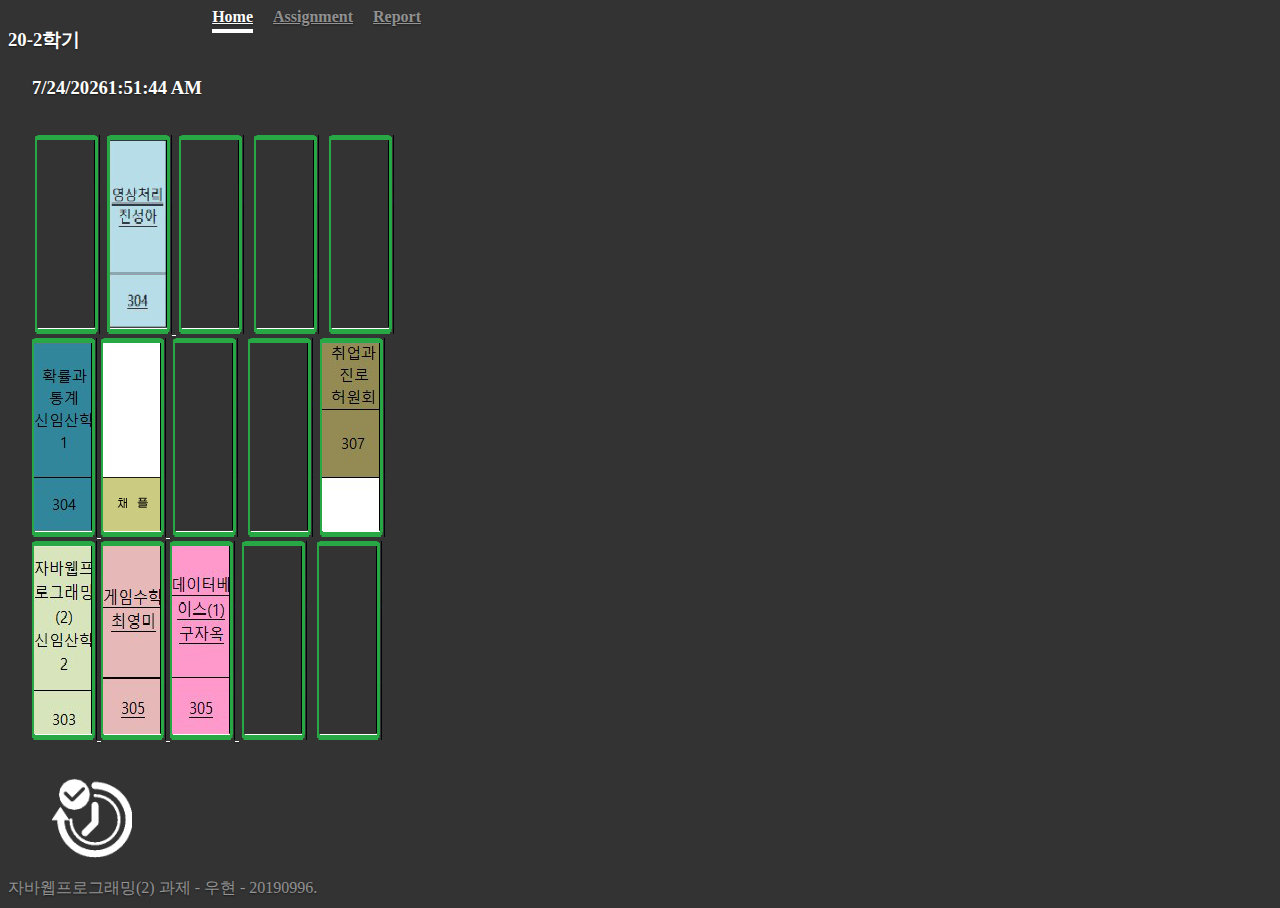
<file: index.html>
<!DOCTYPE html>
<html>
<head>
  <title>
  20_2학기
  </title>
  <link rel="stylesheet" href="https://cdn.jsdelivr.net/npm/bootstrap@4.5.3/dist/css/bootstrap.min.css" integrity="sha384-TX8t27EcRE3e/ihU7zmQxVncDAy5uIKz4rEkgIXeMed4M0jlfIDPvg6uqKI2xXr2" crossorigin="anonymous">
  <script src="https://code.jquery.com/jquery-3.5.1.slim.min.js" integrity="sha384-DfXdz2htPH0lsSSs5nCTpuj/zy4C+OGpamoFVy38MVBnE+IbbVYUew+OrCXaRkfj" crossorigin="anonymous"></script>
  <script src="https://cdn.jsdelivr.net/npm/bootstrap@4.5.3/dist/js/bootstrap.bundle.min.js" integrity="sha384-ho+j7jyWK8fNQe+A12Hb8AhRq26LrZ/JpcUGGOn+Y7RsweNrtN/tE3MoK7ZeZDyx" crossorigin="anonymous"></script>
  <style>
    .bd-placeholder-img {
    font-size: 1.125rem;
    text-anchor: middle;
    -webkit-user-select: none;
    -moz-user-select: none;
    -ms-user-select: none;
    user-select: none;
  }
  @media (min-width: 768px) {
    .bd-placeholder-img-lg {
    font-size: 3.5rem;
    }
  }
  </style>
  <link href="cover.css" rel="stylesheet">
  </head>
  <script>
    let today = new Date();   
    var week = new Array('월', '화', '수', '목', '금');
    hour = today.getHours();   
    
    if((hour+"").length < 2){
      hour="0"+hour;      
    }  
    
    function check_vision() {
      if ((week[today.getDay()] == 1) && (eval(hour) >= 9 && eval(hour) <= 12)){
        document.write("<img src='vision_dan.png'");
      }else if((week[today.getDay()] == 1) && (eval(hour) >= 8 && eval(hour) < 9)){
        document.write("<img src='vision_warn.png'");
      }else{
        document.write("<img src='vision_succ.png'");
      }
    } 
    function check_PnC() {
      if ((week[today.getDay()] == 0) && (eval(hour) >= 12 && eval(hour) <= 15)){
        document.write("<img src='PnC_dan.png'");
      }else if((week[today.getDay()] == 0) && (eval(hour) >= 11 && eval(hour) < 12)){
        document.write("<img src='PnC_warn.png'");
      }else{
        document.write("<img src='PnC_succ.png'");
      }
    } 
    function check_AMan() {
      if ((week[today.getDay()] == 1) && (eval(hour) >= 13 && eval(hour) <= 15)){
        document.write("<img src='AMan_dan.png'");
      }else if((week[today.getDay()] == 1) && (eval(hour) >= 12 && eval(hour) < 13)){
        document.write("<img src='AMan_warn.png'");
      }else{
        document.write("<img src='AMan_succ.png'");
      }
    } 
    function check_Employment() {
      if ((week[today.getDay()] == 4) && (eval(hour) >= 12 && eval(hour) <= 14)){
        document.write("<img src='Employment_dan.png'");
      }else if((week[today.getDay()] == 4) && (eval(hour) >= 11 && eval(hour) < 12)){
        document.write("<img src='Employment_warn.png'");
      }else{
        document.write("<img src='Employment_succ.png'");
      }
    } 
    function check_javaWeb() {
      if ((week[today.getDay()] == 0) && (eval(hour) >= 15 && eval(hour) <= 17)){
        document.write("<img src='javaWeb_dan.png'");
      }else if((week[today.getDay()] == 0) && (eval(hour) >= 14 && eval(hour) < 15)){
        document.write("<img src='javaWeb_warn.png'");
      }else{
        document.write("<img src='javaWeb_succ.png'");
      }
    } 
    function check_game() {
      if ((week[today.getDay()] == 1) && (eval(hour) >= 15 && eval(hour) <= 17)){
        document.write("<img src='game_dan.png'");
      }else if((week[today.getDay()] == 1) && (eval(hour) >= 14 && eval(hour) < 15)){
        document.write("<img src='game_warn.png'");
      }else{
        document.write("<img src='game_succ.png'");
      }
    } 
    function check_DB() {
      if ((week[today.getDay()] == 2) && (eval(hour) >= 15 && eval(hour) <= 17)){
        document.write("<img src='DB_dan.png'");
      }else if((week[today.getDay()] == 2) && (eval(hour) >= 14 && eval(hour) < 15)){
        document.write("<img src='DB_warn.png'");
      }else{
        document.write("<img src='DB_succ.png'");
      }
    }      
  </script> 
  <body class="text-center">
    <div class="cover-container d-flex w-100 h-100 p-3 mx-auto flex-column">
  <header class="masthead mb-auto">
    <div class="inner">
      <h3 class="masthead-brand">20-2학기</h3>
      <nav class="nav nav-masthead justify-content-center">
        <a class="nav-link active" href="index.html">Home</a>
        <a class="nav-link" href="assignment.html">Assignment</a>  
        <a class="nav-link" href="report.html">Report</a>        
      </nav>
    </div>
  </header>

  <main role="main" class="inner cover">
    <br>
    <h3>
      <script type="text/javascript">       
      document.write(today.toLocaleDateString());
      document.write(today.toLocaleTimeString() + '<br>');
      </script>
    </h3>
    <br>
    <div class="d-flex justify-content-center">
        <a onclick="alert('근무시간 or 공부 중')" class="btn btn-lg btn-link" style="padding: 3px; height: 200px"><img src="blank.png"></a>     
        <a href="ass_vision.html" class="btn btn-lg btn-link" style="padding: 0px; height: 200px"><script type="text/javascript">check_vision()</script></a>
        <a onclick="alert('근무시간 or 공부 중')" class="btn btn-lg btn-link"  style="padding: 3px; height: 200px"><img src="blank.png"></a>
        <a onclick="alert('근무시간 or 공부 중')" class="btn btn-lg btn-link"  style="padding: 3px; height: 200px"><img src="blank.png"></a>
        <a onclick="alert('근무시간 or 공부 중')" class="btn btn-lg btn-link"  style="padding: 3px; height: 200px"><img src="blank.png"></a>
    </div>
    <div class="d-flex justify-content-center">
        <a href="ass_PnC.html" class="btn btn-lg btn-link" style="padding: 0px; height: 200px"><script type="text/javascript">check_PnC()</script></a>
        <a href="ass_AMan.html" class="btn btn-lg btn-link" style="padding: 0px; height: 200px"><script type="text/javascript">check_AMan()</script></a>
        <a onclick="alert('근무시간 or 공부 중')" class="btn btn-lg btn-link"  style="padding: 3px; height: 200px"><img src="blank.png"></a>
        <a onclick="alert('근무시간 or 공부 중')" class="btn btn-lg btn-link"  style="padding: 3px; height: 200px"><img src="blank.png"></a>
        <a href="ass_Employment.html" class="btn btn-lg btn-link" style="padding: 0px; height: 200px"><script type="text/javascript">check_Employment()</script></a>
        <a href=""></a>
    </div>
    <div class="d-flex justify-content-center" >
        <a href="ass_javaWeb.html" class="btn btn-lg btn-link" style="padding: 0px; height: 200px"><script type="text/javascript">check_javaWeb()</script></a>
        <a href="ass_game.html" class="btn btn-lg btn-link" style="padding: 0px; height: 200px"><script type="text/javascript">check_game()</script></a>
        <a href="ass_DB.html" class="btn btn-lg btn-link" style="padding: 0px; height: 200px"><script type="text/javascript">check_DB()</script></a>
        <a onclick="alert('근무시간 or 공부 중')" class="btn btn-lg btn-link"  style="padding: 3px; height: 200px"><img src="blank.png"></a>
        <a onclick="alert('근무시간 or 공부 중')" class="btn btn-lg btn-link"  style="padding: 3px; height: 200px"><img src="blank.png"></a>
    </div>
    <br>
    <div class="d-flex justify-content-end">
      <p class="btn">
        <a href="index.html" class="btn btn-lg btn-link"><img src="time_check.png" width="80px" height="80px"></a>
      </p>
  </div>
  </main>

  <footer class="mastfoot mt-auto">
    <div class="inner">
      <p>자바웹프로그래밍(2) 과제 - 우현 - 20190996.</p>
    </div>
  </footer>
</div>
</body>
</html>
</file>
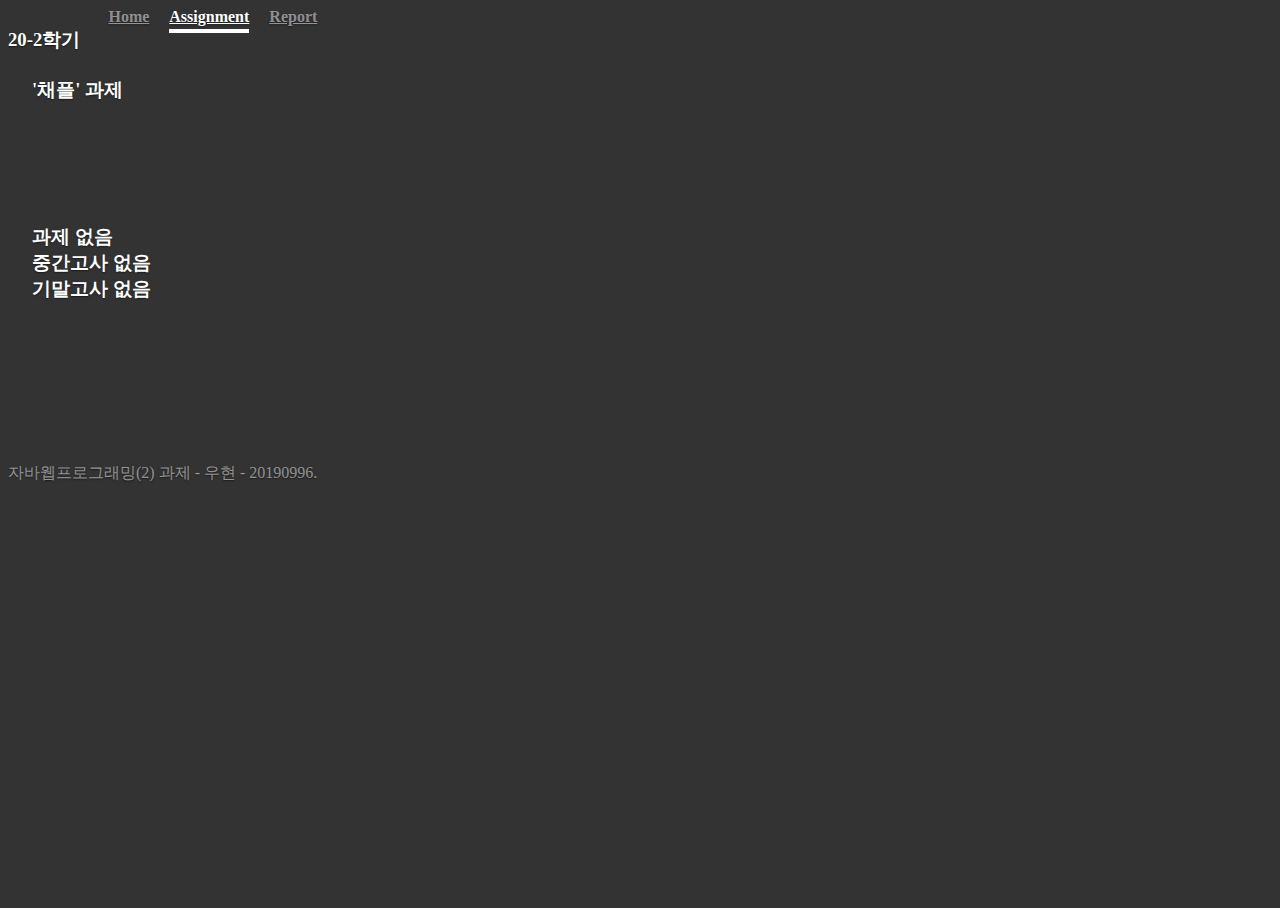
<file: ass_AMan.html>
<!DOCTYPE html>
<html>
<head>
  <title>
  채플 과제
  </title>
  <link rel="stylesheet" href="https://cdn.jsdelivr.net/npm/bootstrap@4.5.3/dist/css/bootstrap.min.css" integrity="sha384-TX8t27EcRE3e/ihU7zmQxVncDAy5uIKz4rEkgIXeMed4M0jlfIDPvg6uqKI2xXr2" crossorigin="anonymous">
  <script src="https://code.jquery.com/jquery-3.5.1.slim.min.js" integrity="sha384-DfXdz2htPH0lsSSs5nCTpuj/zy4C+OGpamoFVy38MVBnE+IbbVYUew+OrCXaRkfj" crossorigin="anonymous"></script>
  <script src="https://cdn.jsdelivr.net/npm/bootstrap@4.5.3/dist/js/bootstrap.bundle.min.js" integrity="sha384-ho+j7jyWK8fNQe+A12Hb8AhRq26LrZ/JpcUGGOn+Y7RsweNrtN/tE3MoK7ZeZDyx" crossorigin="anonymous"></script>
  <style>
    .bd-placeholder-img {
    font-size: 1.125rem;
    text-anchor: middle;
    -webkit-user-select: none;
    -moz-user-select: none;
    -ms-user-select: none;
    user-select: none;
  }
  @media (min-width: 768px) {
    .bd-placeholder-img-1g {
    font-size: 3.5rem;
    }
  }
  </style>
  <link href="cover.css" rel="stylesheet">
  </head>  
  <body class="text-center">
    <div class="cover-container d-flex w-100 h-100 p-3 mx-auto flex-column">
  <header class="masthead mb-auto">
    <div class="inner">
      <h3 class="masthead-brand">20-2학기</h3>
      <nav class="nav nav-masthead justify-content-center">
        <a class="nav-link" href="index.html">Home</a>
        <a class="nav-link active" href="assignment.html">Assignment</a>  
        <a class="nav-link" href="report.html">Report</a>        
      </nav>
    </div>
  </header>

  <main role="main" class="inner cover">
    <br>
    <h3>
      '채플' 과제 
    </h3>
    <br>
    <h3>
    <br>
    <br>
    <br>
    과제 없음
    <br>
    중간고사 없음
    <br>
    기말고사 없음 
    </h3>
    <br><br><br><br><br><br><br>
  </main>

  <footer class="mastfoot mt-auto">
    <div class="inner">
      <p>자바웹프로그래밍(2) 과제 - 우현 - 20190996.</p>
    </div>
  </footer>
</div>
</body>
</html>
</file>
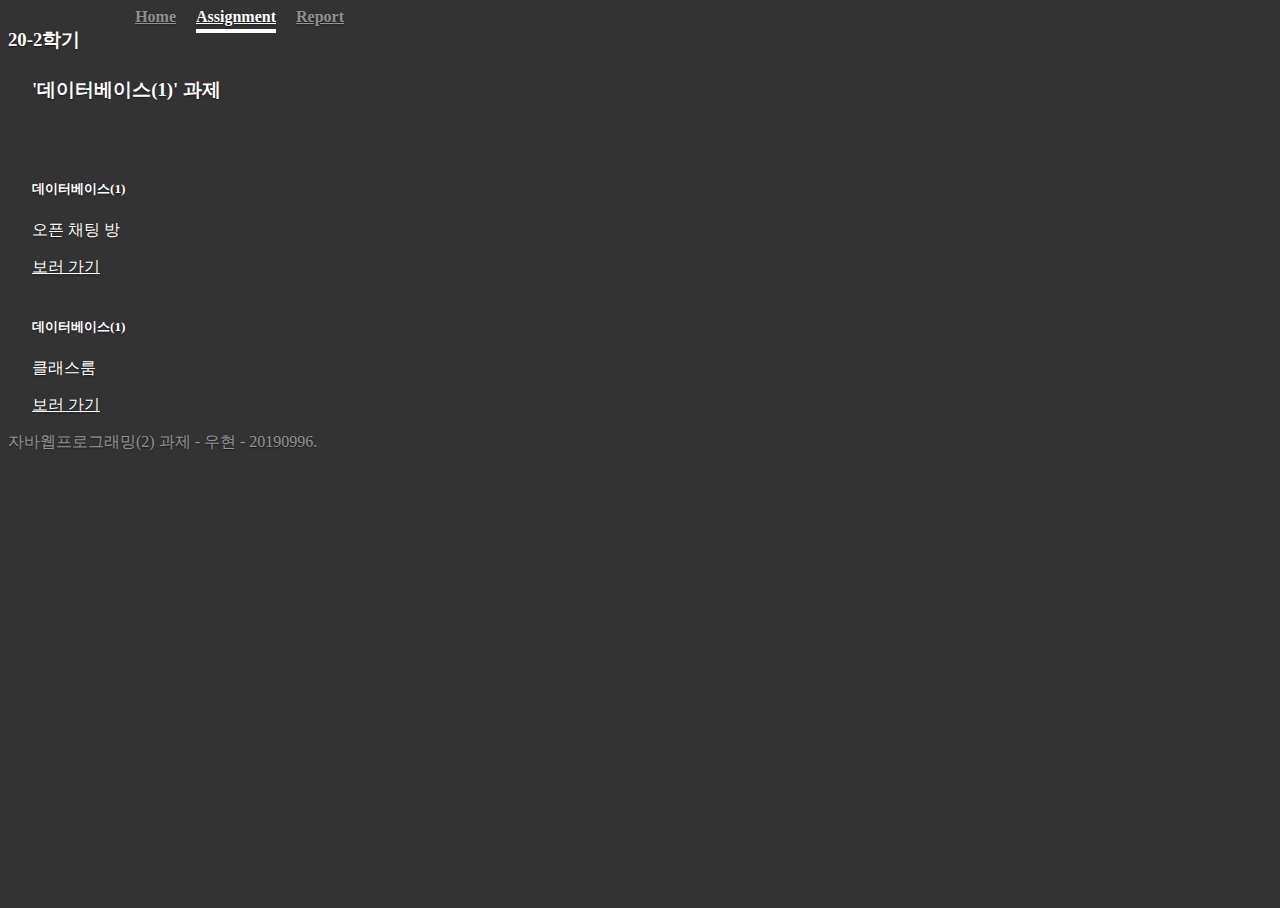
<file: ass_DB.html>
<!DOCTYPE html>
<html>
<head>
  <title>
  데이터베이스(1) 과제
  </title>
  <link rel="stylesheet" href="https://cdn.jsdelivr.net/npm/bootstrap@4.5.3/dist/css/bootstrap.min.css" integrity="sha384-TX8t27EcRE3e/ihU7zmQxVncDAy5uIKz4rEkgIXeMed4M0jlfIDPvg6uqKI2xXr2" crossorigin="anonymous">
  <script src="https://code.jquery.com/jquery-3.5.1.slim.min.js" integrity="sha384-DfXdz2htPH0lsSSs5nCTpuj/zy4C+OGpamoFVy38MVBnE+IbbVYUew+OrCXaRkfj" crossorigin="anonymous"></script>
  <script src="https://cdn.jsdelivr.net/npm/bootstrap@4.5.3/dist/js/bootstrap.bundle.min.js" integrity="sha384-ho+j7jyWK8fNQe+A12Hb8AhRq26LrZ/JpcUGGOn+Y7RsweNrtN/tE3MoK7ZeZDyx" crossorigin="anonymous"></script>
  <style>
    .bd-placeholder-img {
    font-size: 1.125rem;
    text-anchor: middle;
    -webkit-user-select: none;
    -moz-user-select: none;
    -ms-user-select: none;
    user-select: none;
  }
  @media (min-width: 768px) {
    .bd-placeholder-img-1g {
    font-size: 3.5rem;
    }
  }
  </style>
  <link href="cover.css" rel="stylesheet">
  </head>  
  <body class="text-center">
    <div class="cover-container d-flex w-100 h-100 p-3 mx-auto flex-column">
  <header class="masthead mb-auto">
    <div class="inner">
      <h3 class="masthead-brand">20-2학기</h3>
      <nav class="nav nav-masthead justify-content-center">
        <a class="nav-link" href="index.html">Home</a>
        <a class="nav-link active" href="assignment.html">Assignment</a>  
        <a class="nav-link" href="report.html">Report</a>        
      </nav>
    </div>
  </header>

  <main role="main" class="inner cover">
    <br>
    <h3>
      '데이터베이스(1)' 과제 
    </h3>
    <br>
    <br>
    <div class="d-flex justify-content-center">
    <div class="card" style="width: 18rem;">      
        <div class="card-body">
          <h5 class="card-title">데이터베이스(1)</h5>
          <p class="card-text">오픈 채팅 방</p>
          <a href="https://open.kakao.com/o/gukKhnsc" target="_blank" class="btn btn-primary">보러 가기 </a>
        </div>
    </div>
    </div>
    <br>
    <div class="d-flex justify-content-center">
    <div class="card" style="width: 18rem;">      
        <div class="card-body">
          <h5 class="card-title">데이터베이스(1)</h5>
          <p class="card-text">클래스룸</p>
          <a href="https://classroom.google.com/u/2/c/MTMxNTI4NTk1MTY0" target="_blank" class="btn btn-primary">보러 가기</a>
        </div>
    </div>
    </div>
  </main>

  <footer class="mastfoot mt-auto">
    <div class="inner">
      <p>자바웹프로그래밍(2) 과제 - 우현 - 20190996.</p>
    </div>
  </footer>
</div>
</body>
</html>
</file>
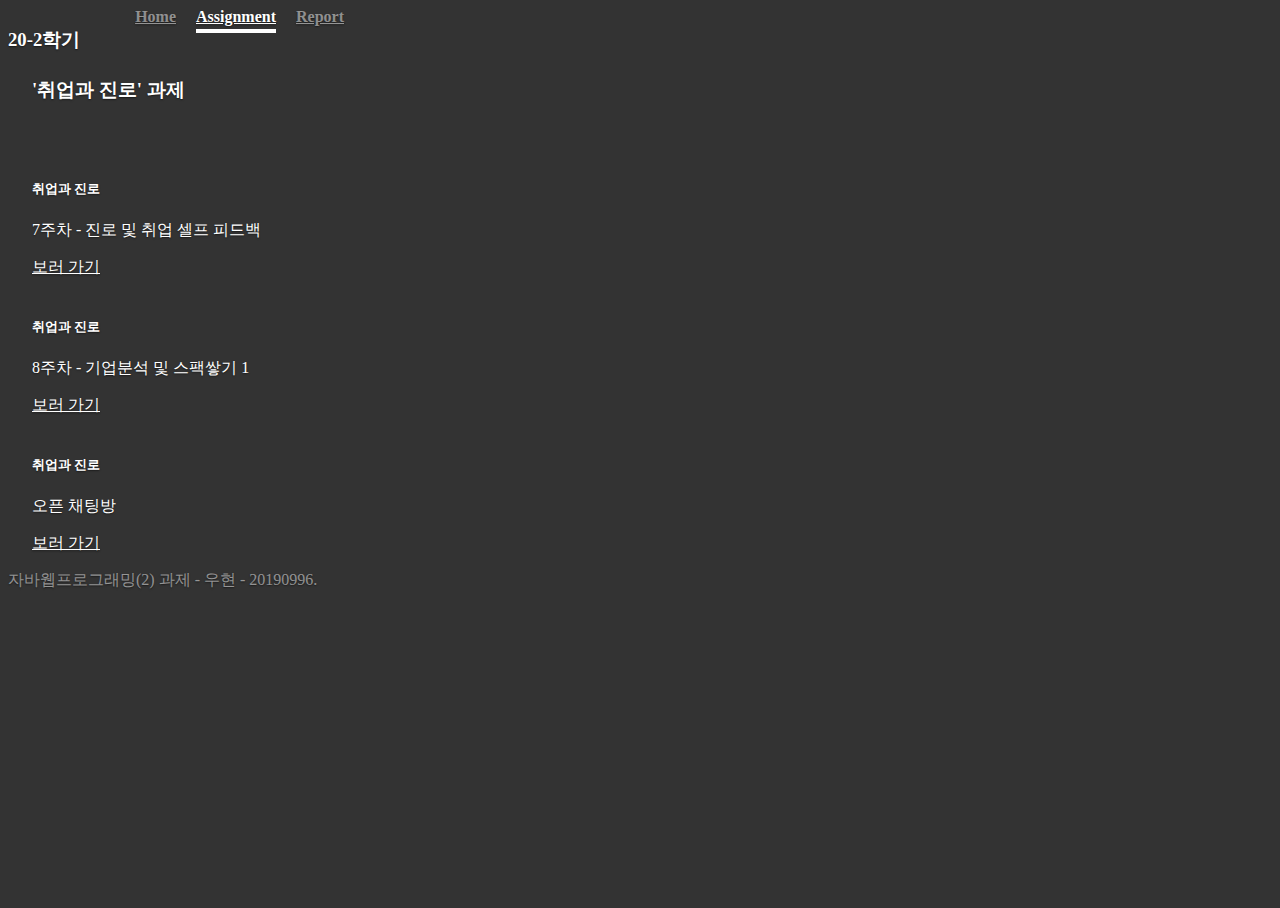
<file: ass_Employment.html>
<!DOCTYPE html>
<html>
<head>
  <title>
  취업과 진로 과제
  </title>
  <link rel="stylesheet" href="https://cdn.jsdelivr.net/npm/bootstrap@4.5.3/dist/css/bootstrap.min.css" integrity="sha384-TX8t27EcRE3e/ihU7zmQxVncDAy5uIKz4rEkgIXeMed4M0jlfIDPvg6uqKI2xXr2" crossorigin="anonymous">
  <script src="https://code.jquery.com/jquery-3.5.1.slim.min.js" integrity="sha384-DfXdz2htPH0lsSSs5nCTpuj/zy4C+OGpamoFVy38MVBnE+IbbVYUew+OrCXaRkfj" crossorigin="anonymous"></script>
  <script src="https://cdn.jsdelivr.net/npm/bootstrap@4.5.3/dist/js/bootstrap.bundle.min.js" integrity="sha384-ho+j7jyWK8fNQe+A12Hb8AhRq26LrZ/JpcUGGOn+Y7RsweNrtN/tE3MoK7ZeZDyx" crossorigin="anonymous"></script>
  <style>
    .bd-placeholder-img {
    font-size: 1.125rem;
    text-anchor: middle;
    -webkit-user-select: none;
    -moz-user-select: none;
    -ms-user-select: none;
    user-select: none;
  }
  @media (min-width: 768px) {
    .bd-placeholder-img-1g {
    font-size: 3.5rem;
    }
  }
  </style>
  <link href="cover.css" rel="stylesheet">
  </head>  
  <body class="text-center">
    <div class="cover-container d-flex w-100 h-100 p-3 mx-auto flex-column">
  <header class="masthead mb-auto">
    <div class="inner">
      <h3 class="masthead-brand">20-2학기</h3>
      <nav class="nav nav-masthead justify-content-center">
        <a class="nav-link" href="index.html">Home</a>
        <a class="nav-link active" href="assignment.html">Assignment</a>  
        <a class="nav-link" href="report.html">Report</a>        
      </nav>
    </div>
  </header>

  <main role="main" class="inner cover">
    <br>
    <h3>
      '취업과 진로' 과제 
    </h3>
    <br>
    <br>
    <div class="d-flex justify-content-center">
    <div class="card" style="width: 18rem;">      
        <div class="card-body">
          <h5 class="card-title">취업과 진로</h5>
          <p class="card-text">7주차 - 진로 및 취업 셀프 피드백</p>
          <a href="https://cc.sungkyul.ac.kr/course/view.php?id=29917" target="_blank" class="btn btn-primary">보러 가기 </a>
        </div>
    </div>
    </div>
    <br>
    <div class="d-flex justify-content-center">
    <div class="card" style="width: 18rem;">      
        <div class="card-body">
          <h5 class="card-title">취업과 진로</h5>
          <p class="card-text">8주차 - 기업분석 및 스팩쌓기 1</p>
          <a href="https://www.dream.go.kr/dream/index.do" target="_blank" class="btn btn-primary">보러 가기</a>
        </div>
    </div>
    </div>
        <br>
    <div class="d-flex justify-content-center">
    <div class="card" style="width: 18rem;">      
        <div class="card-body">
          <h5 class="card-title">취업과 진로</h5>
          <p class="card-text">오픈 채팅방</p>
          <a href="https://open.kakao.com/o/gHiL6zsc" target="_blank" class="btn btn-primary">보러 가기</a>
        </div>
    </div>
    </div>
  </main>

  <footer class="mastfoot mt-auto">
    <div class="inner">
      <p>자바웹프로그래밍(2) 과제 - 우현 - 20190996.</p>
    </div>
  </footer>
</div>
</body>
</html>
</file>
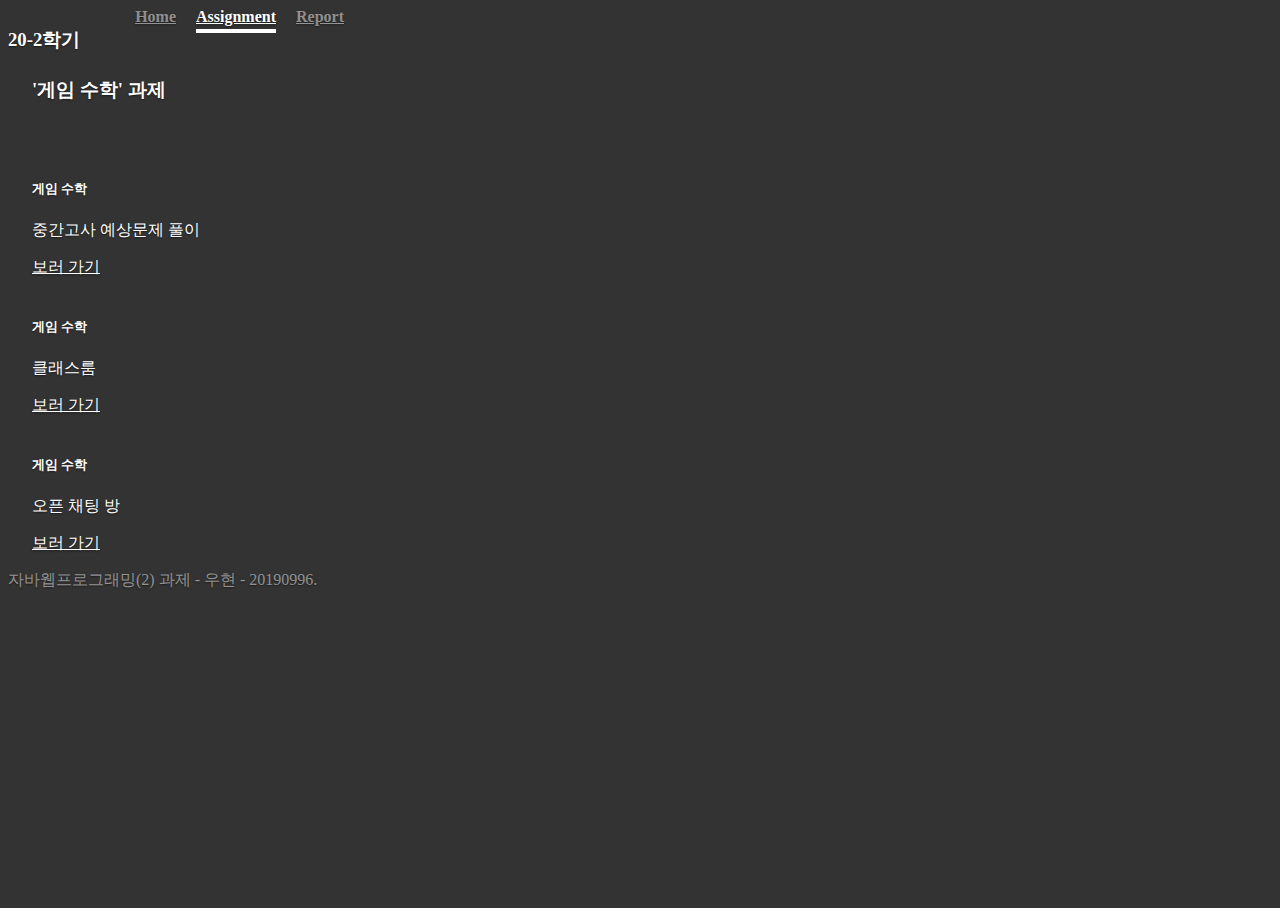
<file: ass_game.html>
<!DOCTYPE html>
<html>
<head>
  <title>
  게임 수학 과제
  </title>
  <link rel="stylesheet" href="https://cdn.jsdelivr.net/npm/bootstrap@4.5.3/dist/css/bootstrap.min.css" integrity="sha384-TX8t27EcRE3e/ihU7zmQxVncDAy5uIKz4rEkgIXeMed4M0jlfIDPvg6uqKI2xXr2" crossorigin="anonymous">
  <script src="https://code.jquery.com/jquery-3.5.1.slim.min.js" integrity="sha384-DfXdz2htPH0lsSSs5nCTpuj/zy4C+OGpamoFVy38MVBnE+IbbVYUew+OrCXaRkfj" crossorigin="anonymous"></script>
  <script src="https://cdn.jsdelivr.net/npm/bootstrap@4.5.3/dist/js/bootstrap.bundle.min.js" integrity="sha384-ho+j7jyWK8fNQe+A12Hb8AhRq26LrZ/JpcUGGOn+Y7RsweNrtN/tE3MoK7ZeZDyx" crossorigin="anonymous"></script>
  <style>
    .bd-placeholder-img {
    font-size: 1.125rem;
    text-anchor: middle;
    -webkit-user-select: none;
    -moz-user-select: none;
    -ms-user-select: none;
    user-select: none;
  }
  @media (min-width: 768px) {
    .bd-placeholder-img-1g {
    font-size: 3.5rem;
    }
  }
  </style>
  <link href="cover.css" rel="stylesheet">
  </head>  
  <body class="text-center">
    <div class="cover-container d-flex w-100 h-100 p-3 mx-auto flex-column">
  <header class="masthead mb-auto">
    <div class="inner">
      <h3 class="masthead-brand">20-2학기</h3>
      <nav class="nav nav-masthead justify-content-center">
        <a class="nav-link" href="index.html">Home</a>
        <a class="nav-link active" href="assignment.html">Assignment</a>  
        <a class="nav-link" href="report.html">Report</a>        
      </nav>
    </div>
  </header>

  <main role="main" class="inner cover">
    <br>
    <h3>
      '게임 수학' 과제 
    </h3>
    <br>
    <br>
    <div class="d-flex justify-content-center">
    <div class="card" style="width: 18rem;">      
        <div class="card-body">
          <h5 class="card-title">게임 수학</h5>
          <p class="card-text">중간고사 예상문제 풀이</p>
          <a href="https://drive.google.com/file/d/1F5x31eS_T6X4qFZ47pQiRb6KTcfx5UXW/view" target="_blank" class="btn btn-primary">보러 가기 </a>
        </div>
    </div>
    </div>
    <br>
    <div class="d-flex justify-content-center">
    <div class="card" style="width: 18rem;">      
        <div class="card-body">
          <h5 class="card-title">게임 수학</h5>
          <p class="card-text">클래스룸</p>
          <a href="https://classroom.google.com/u/2/c/MTMxODk1MzQ5MDk5" target="_blank" class="btn btn-primary">보러 가기</a>
        </div>
    </div>
    </div>
    <br>
        <div class="d-flex justify-content-center">
    <div class="card" style="width: 18rem;">      
        <div class="card-body">
          <h5 class="card-title">게임 수학</h5>
          <p class="card-text">오픈 채팅 방</p>
          <a href="https://open.kakao.com/o/gvWD3wtc" target="_blank" class="btn btn-primary">보러 가기</a>
        </div>
    </div>
    </div>
  </main>

  <footer class="mastfoot mt-auto">
    <div class="inner">
      <p>자바웹프로그래밍(2) 과제 - 우현 - 20190996.</p>
    </div>
  </footer>
</div>
</body>
</html>
</file>
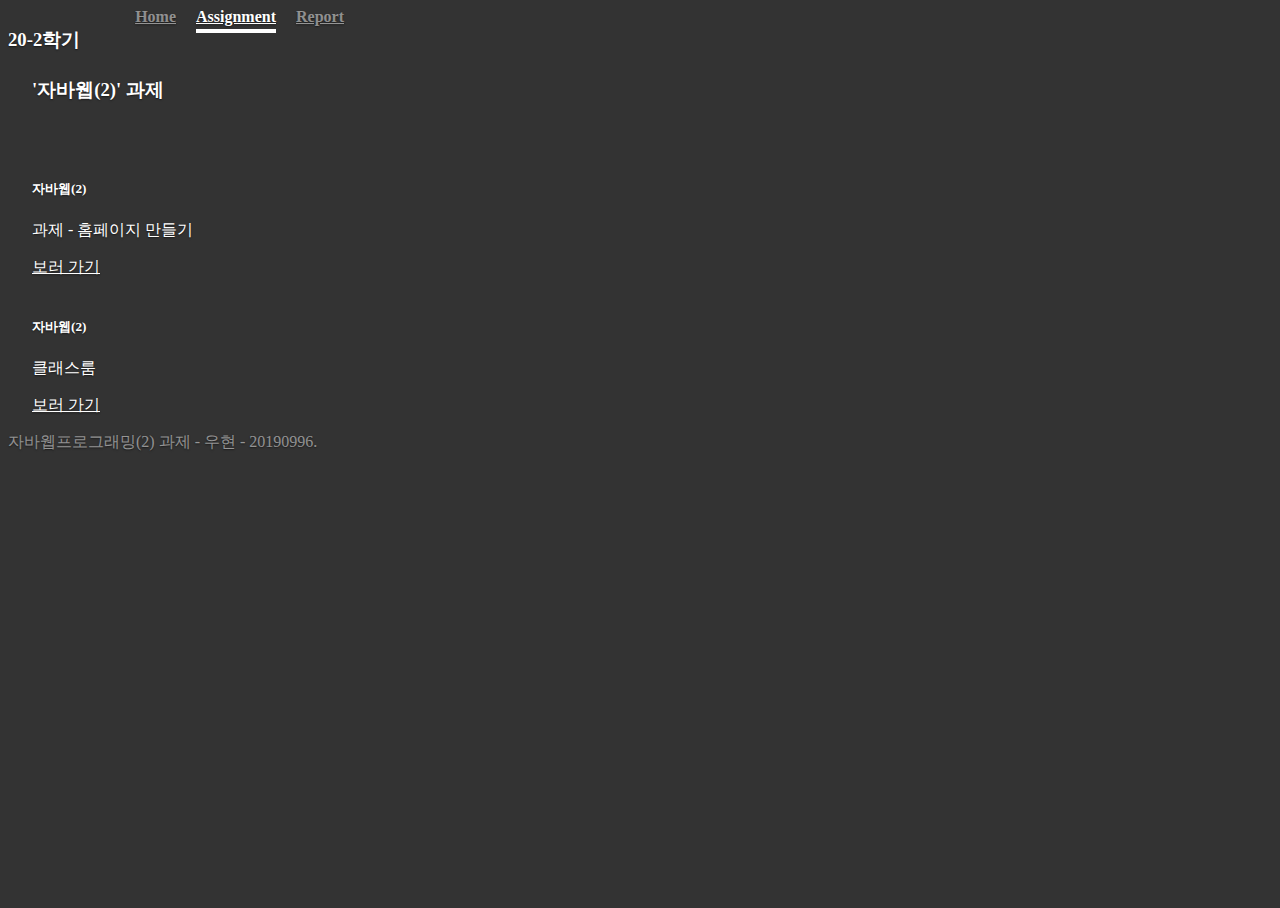
<file: ass_javaWeb.html>
<!DOCTYPE html>
<html>
<head>
  <title>
  자바웹(2) 과제
  </title>
  <link rel="stylesheet" href="https://cdn.jsdelivr.net/npm/bootstrap@4.5.3/dist/css/bootstrap.min.css" integrity="sha384-TX8t27EcRE3e/ihU7zmQxVncDAy5uIKz4rEkgIXeMed4M0jlfIDPvg6uqKI2xXr2" crossorigin="anonymous">
  <script src="https://code.jquery.com/jquery-3.5.1.slim.min.js" integrity="sha384-DfXdz2htPH0lsSSs5nCTpuj/zy4C+OGpamoFVy38MVBnE+IbbVYUew+OrCXaRkfj" crossorigin="anonymous"></script>
  <script src="https://cdn.jsdelivr.net/npm/bootstrap@4.5.3/dist/js/bootstrap.bundle.min.js" integrity="sha384-ho+j7jyWK8fNQe+A12Hb8AhRq26LrZ/JpcUGGOn+Y7RsweNrtN/tE3MoK7ZeZDyx" crossorigin="anonymous"></script>
  <style>
    .bd-placeholder-img {
    font-size: 1.125rem;
    text-anchor: middle;
    -webkit-user-select: none;
    -moz-user-select: none;
    -ms-user-select: none;
    user-select: none;
  }
  @media (min-width: 768px) {
    .bd-placeholder-img-1g {
    font-size: 3.5rem;
    }
  }
  </style>
  <link href="cover.css" rel="stylesheet">
  </head>  
  <body class="text-center">
    <div class="cover-container d-flex w-100 h-100 p-3 mx-auto flex-column">
  <header class="masthead mb-auto">
    <div class="inner">
      <h3 class="masthead-brand">20-2학기</h3>
      <nav class="nav nav-masthead justify-content-center">
        <a class="nav-link" href="index.html">Home</a>
        <a class="nav-link active" href="assignment.html">Assignment</a>  
        <a class="nav-link" href="report.html">Report</a>        
      </nav>
    </div>
  </header>

  <main role="main" class="inner cover">
    <br>
    <h3>
      '자바웹(2)' 과제 
    </h3>
    <br>
    <br>
    <div class="d-flex justify-content-center">
    <div class="card" style="width: 18rem;">      
        <div class="card-body">
          <h5 class="card-title">자바웹(2)</h5>
          <p class="card-text">과제 - 홈페이지 만들기</p>
          <a href="https://the-first-step-cf7d6.web.app/index.html" target="_blank" class="btn btn-primary">보러 가기 </a>
        </div>
    </div>
    </div>
    <br>
    <div class="d-flex justify-content-center">
    <div class="card" style="width: 18rem;">      
        <div class="card-body">
          <h5 class="card-title">자바웹(2)</h5>
          <p class="card-text">클래스룸</p>
          <a href="https://classroom.google.com/u/2/c/MTMxOTk3MzM2NDc3" target="_blank" class="btn btn-primary">보러 가기</a>
        </div>
    </div>
    </div>
  </main>

  <footer class="mastfoot mt-auto">
    <div class="inner">
      <p>자바웹프로그래밍(2) 과제 - 우현 - 20190996.</p>
    </div>
  </footer>
</div>
</body>
</html>
</file>
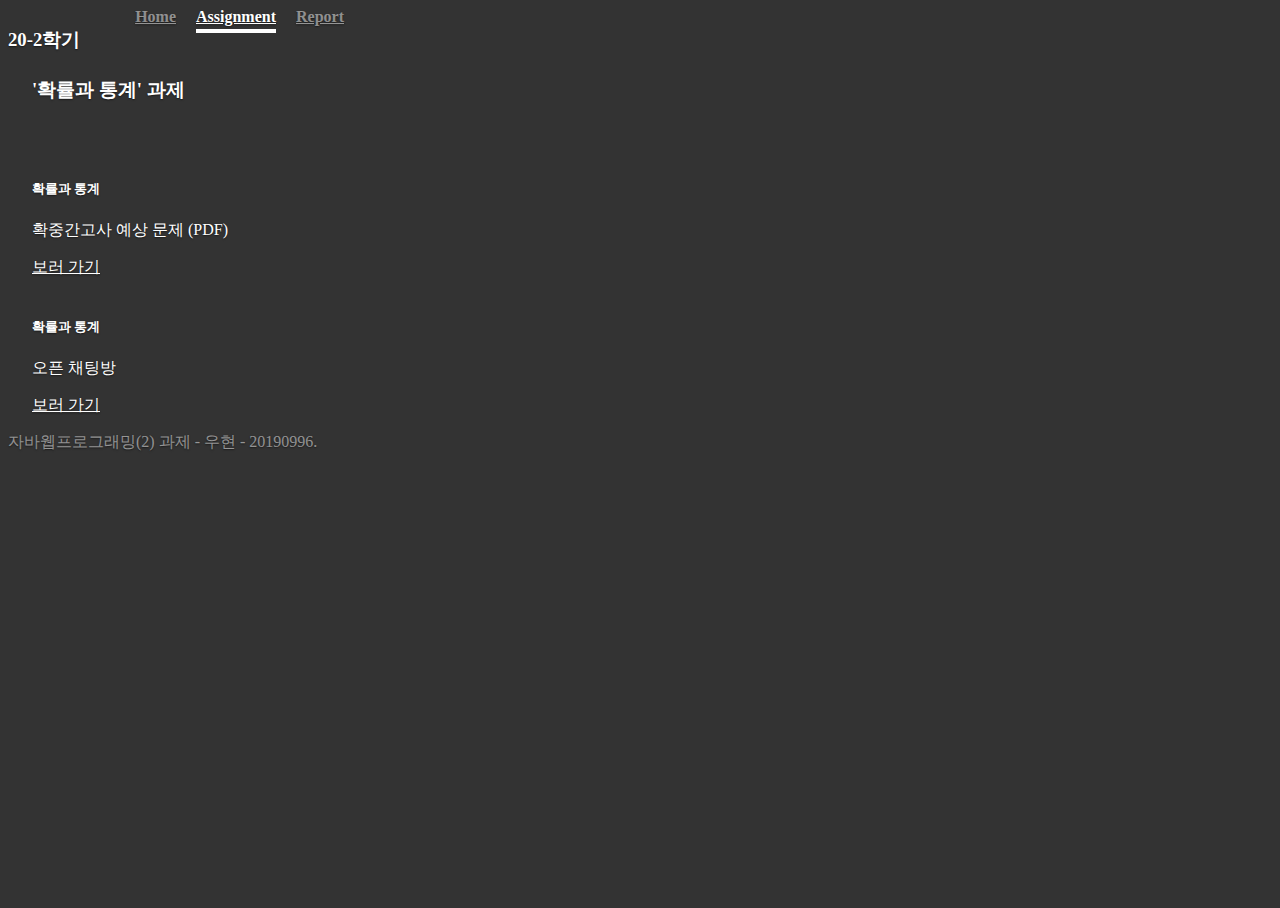
<file: ass_PnC.html>
<!DOCTYPE html>
<html>
<head>
  <title>
  확률과 통계 과제
  </title>
  <link rel="stylesheet" href="https://cdn.jsdelivr.net/npm/bootstrap@4.5.3/dist/css/bootstrap.min.css" integrity="sha384-TX8t27EcRE3e/ihU7zmQxVncDAy5uIKz4rEkgIXeMed4M0jlfIDPvg6uqKI2xXr2" crossorigin="anonymous">
  <script src="https://code.jquery.com/jquery-3.5.1.slim.min.js" integrity="sha384-DfXdz2htPH0lsSSs5nCTpuj/zy4C+OGpamoFVy38MVBnE+IbbVYUew+OrCXaRkfj" crossorigin="anonymous"></script>
  <script src="https://cdn.jsdelivr.net/npm/bootstrap@4.5.3/dist/js/bootstrap.bundle.min.js" integrity="sha384-ho+j7jyWK8fNQe+A12Hb8AhRq26LrZ/JpcUGGOn+Y7RsweNrtN/tE3MoK7ZeZDyx" crossorigin="anonymous"></script>
  <style>
    .bd-placeholder-img {
    font-size: 1.125rem;
    text-anchor: middle;
    -webkit-user-select: none;
    -moz-user-select: none;
    -ms-user-select: none;
    user-select: none;
  }
  @media (min-width: 768px) {
    .bd-placeholder-img-1g {
    font-size: 3.5rem;
    }
  }
  </style>
  <link href="cover.css" rel="stylesheet">
  </head>  
  <body class="text-center">
    <div class="cover-container d-flex w-100 h-100 p-3 mx-auto flex-column">
  <header class="masthead mb-auto">
    <div class="inner">
      <h3 class="masthead-brand">20-2학기</h3>
      <nav class="nav nav-masthead justify-content-center">
        <a class="nav-link" href="index.html">Home</a>
        <a class="nav-link active" href="assignment.html">Assignment</a>  
        <a class="nav-link" href="report.html">Report</a>        
      </nav>
    </div>
  </header>

  <main role="main" class="inner cover">
    <br>
    <h3>
      '확률과 통계' 과제 
    </h3>
    <br>
    <br>
    <div class="d-flex justify-content-center">
    <div class="card" style="width: 18rem;">      
        <div class="card-body">
          <h5 class="card-title">확률과 통계</h5>
          <p class="card-text">확중간고사 예상 문제 (PDF)</p>
          <a href="확률통계_중간고사_예상문제.PDF" target="_blank" class="btn btn-primary">보러 가기 </a>
        </div>
    </div>
    </div>
    <br>
    <div class="d-flex justify-content-center">
    <div class="card" style="width: 18rem;">      
        <div class="card-body">
          <h5 class="card-title">확률과 통계</h5>
          <p class="card-text">오픈 채팅방</p>
          <a href="https://open.kakao.com/o/gGPgj7sc" target="_blank" class="btn btn-primary">보러 가기</a>
        </div>
    </div>
    </div>
  </main>

  <footer class="mastfoot mt-auto">
    <div class="inner">
      <p>자바웹프로그래밍(2) 과제 - 우현 - 20190996.</p>
    </div>
  </footer>
</div>
</body>
</html>
</file>
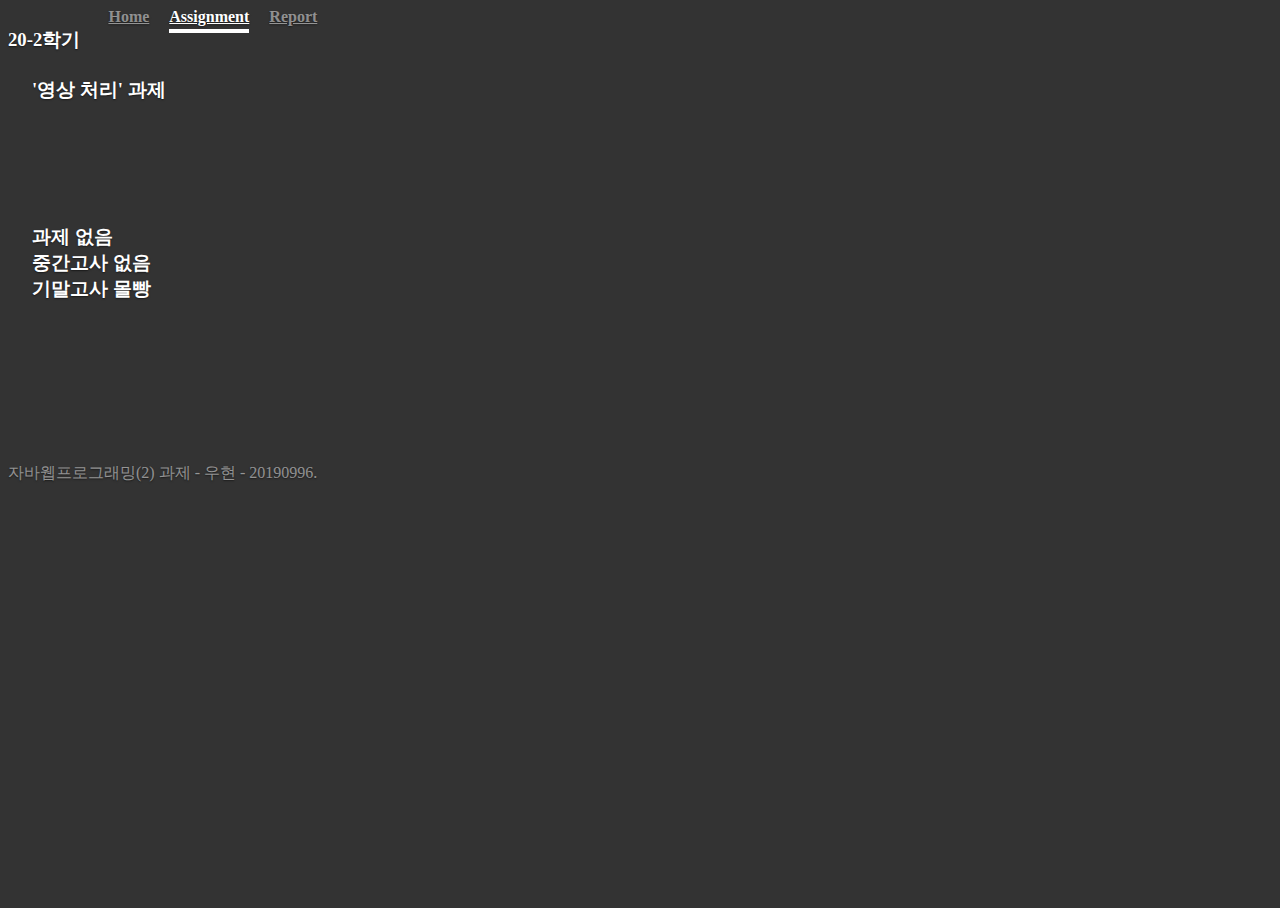
<file: ass_vision.html>
<!DOCTYPE html>
<html>
<head>
  <title>
  영상처리 과제
  </title>
  <link rel="stylesheet" href="https://cdn.jsdelivr.net/npm/bootstrap@4.5.3/dist/css/bootstrap.min.css" integrity="sha384-TX8t27EcRE3e/ihU7zmQxVncDAy5uIKz4rEkgIXeMed4M0jlfIDPvg6uqKI2xXr2" crossorigin="anonymous">
  <script src="https://code.jquery.com/jquery-3.5.1.slim.min.js" integrity="sha384-DfXdz2htPH0lsSSs5nCTpuj/zy4C+OGpamoFVy38MVBnE+IbbVYUew+OrCXaRkfj" crossorigin="anonymous"></script>
  <script src="https://cdn.jsdelivr.net/npm/bootstrap@4.5.3/dist/js/bootstrap.bundle.min.js" integrity="sha384-ho+j7jyWK8fNQe+A12Hb8AhRq26LrZ/JpcUGGOn+Y7RsweNrtN/tE3MoK7ZeZDyx" crossorigin="anonymous"></script>
  <style>
    .bd-placeholder-img {
    font-size: 1.125rem;
    text-anchor: middle;
    -webkit-user-select: none;
    -moz-user-select: none;
    -ms-user-select: none;
    user-select: none;
  }
  @media (min-width: 768px) {
    .bd-placeholder-img-1g {
    font-size: 3.5rem;
    }
  }
  </style>
  <link href="cover.css" rel="stylesheet">
  </head>  
  <body class="text-center">
    <div class="cover-container d-flex w-100 h-100 p-3 mx-auto flex-column">
  <header class="masthead mb-auto">
    <div class="inner">
      <h3 class="masthead-brand">20-2학기</h3>
      <nav class="nav nav-masthead justify-content-center">
        <a class="nav-link" href="index.html">Home</a>
        <a class="nav-link active" href="assignment.html">Assignment</a>  
        <a class="nav-link" href="#">Report</a>        
      </nav>
    </div>
  </header>

  <main role="main" class="inner cover">
    <br>
    <h3>
      '영상 처리' 과제 
    </h3>
    <br>
    <h3>
    <br>
    <br>
    <br>
    과제 없음
    <br>
    중간고사 없음
    <br>
    기말고사 몰빵 
    </h3>
    <br><br><br><br><br><br><br>
  </main>

  <footer class="mastfoot mt-auto">
    <div class="inner">
      <p>자바웹프로그래밍(2) 과제 - 우현 - 20190996.</p>
    </div>
  </footer>
</div>
</body>
</html>
</file>
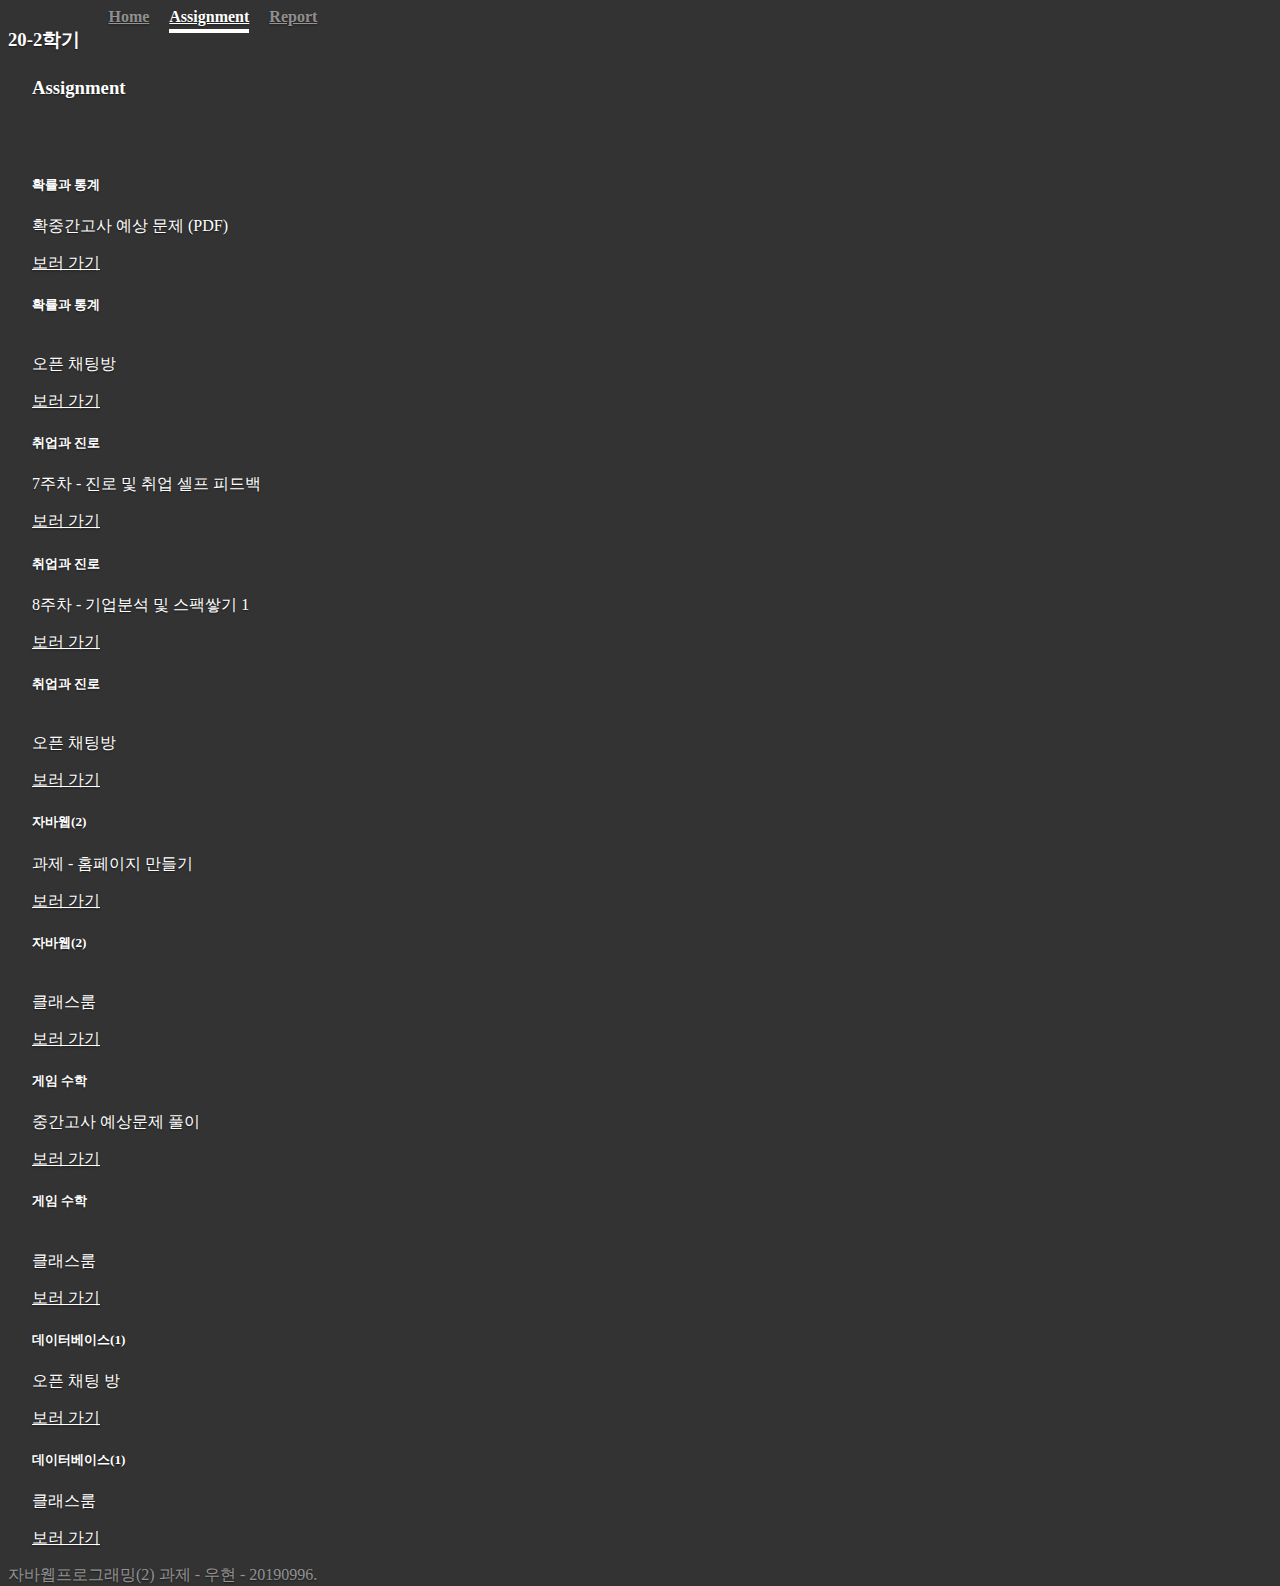
<file: assignment.html>
<!DOCTYPE html>
<html>
<head>
  <title>
  Assignment
  </title>
  <link rel="stylesheet" href="https://cdn.jsdelivr.net/npm/bootstrap@4.5.3/dist/css/bootstrap.min.css" integrity="sha384-TX8t27EcRE3e/ihU7zmQxVncDAy5uIKz4rEkgIXeMed4M0jlfIDPvg6uqKI2xXr2" crossorigin="anonymous">
  <script src="https://code.jquery.com/jquery-3.5.1.slim.min.js" integrity="sha384-DfXdz2htPH0lsSSs5nCTpuj/zy4C+OGpamoFVy38MVBnE+IbbVYUew+OrCXaRkfj" crossorigin="anonymous"></script>
  <script src="https://cdn.jsdelivr.net/npm/bootstrap@4.5.3/dist/js/bootstrap.bundle.min.js" integrity="sha384-ho+j7jyWK8fNQe+A12Hb8AhRq26LrZ/JpcUGGOn+Y7RsweNrtN/tE3MoK7ZeZDyx" crossorigin="anonymous"></script>
  <style>
    .bd-placeholder-img {
    font-size: 1.125rem;
    text-anchor: middle;
    -webkit-user-select: none;
    -moz-user-select: none;
    -ms-user-select: none;
    user-select: none;
  }
  @media (min-width: 768px) {
    .bd-placeholder-img-1g {
    font-size: 3.5rem;
    }
  }
  </style>
  <link href="cover.css" rel="stylesheet">
  </head>  
  <body class="text-center">
    <div class="cover-container d-flex w-100 h-100 p-3 mx-auto flex-column">
  <header class="masthead mb-auto">
    <div class="inner">
      <h3 class="masthead-brand">20-2학기</h3>
      <nav class="nav nav-masthead justify-content-center">
        <a class="nav-link" href="index.html">Home</a>
        <a class="nav-link active" href="assignment.html">Assignment</a>  
        <a class="nav-link" href="report.html">Report</a>        
      </nav>
    </div>
  </header>

  <main role="main" class="inner cover">
    <br>
    <h3>
      Assignment 
    </h3>
    <br><br>
    <div class="album py-5">
        <div class="container">

          <div class="row">
            <div class="col-md-4">
              <div class="card mb-4 box-shadow" >                
                <div class="card-body" >
                            <h5 class="card-title">확률과 통계</h5>
          <p class="card-text">확중간고사 예상 문제 (PDF)</p>
          <a href="확률통계_중간고사_예상문제.PDF" target="_blank" class="btn btn-primary">보러 가기 </a>
                </div>
              </div>
            </div>
            <div class="col-md-4">
              <div class="card mb-4 box-shadow">
                
                <div class="card-body">
<h5 class="card-title">확률과 통계</h5>
          <p class="card-text"><br>오픈 채팅방</p>
          <a href="https://open.kakao.com/o/gGPgj7sc" target="_blank" class="btn btn-primary">보러 가기</a>
                </div>
              </div>
            </div>
            <div class="col-md-4">
              <div class="card mb-4 box-shadow">
                
                <div class="card-body">
                  <h5 class="card-title">취업과 진로</h5>
          <p class="card-text">7주차 - 진로 및 취업 셀프 피드백</p>
          <a href="https://cc.sungkyul.ac.kr/course/view.php?id=29917" target="_blank" class="btn btn-primary">보러 가기 </a>
                </div>
              </div>
            </div>

            <div class="col-md-4">
              <div class="card mb-4 box-shadow">
                
                <div class="card-body">
                  <h5 class="card-title">취업과 진로</h5>
          <p class="card-text">8주차 - 기업분석 및 스팩쌓기 1</p>
          <a href="https://www.dream.go.kr/dream/index.do" target="_blank" class="btn btn-primary">보러 가기</a>
                </div>
              </div>
            </div>
            <div class="col-md-4">
              <div class="card mb-4 box-shadow">
                
                <div class="card-body">
                  <h5 class="card-title">취업과 진로</h5>
          <p class="card-text"><br>오픈 채팅방</p>
          <a href="https://open.kakao.com/o/gHiL6zsc" target="_blank" class="btn btn-primary">보러 가기</a>
                </div>
              </div>
            </div>
            <div class="col-md-4">
              <div class="card mb-4 box-shadow">
                
                <div class="card-body">
                  <h5 class="card-title">자바웹(2)</h5>
          <p class="card-text">과제 - 홈페이지 만들기</p>
          <a href="https://the-first-step-cf7d6.web.app/index.html" target="_blank" class="btn btn-primary">보러 가기 </a>
                </div>
              </div>
            </div>

            <div class="col-md-4">
              <div class="card mb-4 box-shadow">
                
                <div class="card-body">
                  <h5 class="card-title">자바웹(2)</h5>
          <p class="card-text"><br>클래스룸</p>
          <a href="https://classroom.google.com/u/2/c/MTMxOTk3MzM2NDc3" target="_blank" class="btn btn-primary">보러 가기</a>
                </div>
              </div>
            </div>
            <div class="col-md-4">
              <div class="card mb-4 box-shadow">
                
                <div class="card-body">
                  <h5 class="card-title">게임 수학</h5>
          <p class="card-text">중간고사 예상문제 풀이</p>
          <a href="https://drive.google.com/file/d/1F5x31eS_T6X4qFZ47pQiRb6KTcfx5UXW/view" target="_blank" class="btn btn-primary">보러 가기 </a>
                </div>
              </div>
            </div>
            <div class="col-md-4">
              <div class="card mb-4 box-shadow">
                
                <div class="card-body">
                  <h5 class="card-title">게임 수학</h5>
          <p class="card-text"><br>클래스룸</p>
          <a href="https://classroom.google.com/u/2/c/MTMxODk1MzQ5MDk5" target="_blank" class="btn btn-primary">보러 가기</a>
                </div>
              </div>
            </div>
                        <div class="col-md-4">
              <div class="card mb-4 box-shadow">
                
                <div class="card-body">
                 <h5 class="card-title">데이터베이스(1)</h5>
          <p class="card-text">오픈 채팅 방</p>
          <a href="https://open.kakao.com/o/gukKhnsc" target="_blank" class="btn btn-primary">보러 가기 </a>
                </div>
              </div>
            </div>
                        <div class="col-md-4">
              <div class="card mb-4 box-shadow">
                
                <div class="card-body">
                   <h5 class="card-title">데이터베이스(1)</h5>
          <p class="card-text">클래스룸</p>
          <a href="https://classroom.google.com/u/2/c/MTMxNTI4NTk1MTY0" target="_blank" class="btn btn-primary">보러 가기</a>
                </div>
              </div>
            </div>
          </div>
        </div>
      </div>
    
  </main>

  <footer class="mastfoot mt-auto">
    <div class="inner">
      <p>자바웹프로그래밍(2) 과제 - 우현 - 20190996.</p>
    </div>
  </footer>
</div>
</body>
</html>
</file>
<file: cover.css>
/*
 * Globals
 */

/* Links */
a,
a:focus,
a:hover {
  color: #fff;
}

/* Custom default button */
.btn-secondary,
.btn-secondary:hover,
.btn-secondary:focus {
  color: #333;
  text-shadow: none; /* Prevent inheritance from `body` */
  background-color: #fff;
  border: .05rem solid #fff; 
}


/*
 * Base structure
 */

html,
body {
  height: 100%;
  background-color: #333;
}

body {
  display: -ms-flexbox;
  display: flex;
  color: #fff;
  text-shadow: 0 .05rem .1rem rgba(0, 0, 0, .5);
  /*box-shadow: inset 0 0 5rem rgba(0, 0, 0, .5);*/
}
.route {
    background-color: #333;
  border-color: white;
}


.card { 
  background-color: #333;
  border-color: white;
 }

.cover-container {
  max-width: 42em;
}


/*
 * Header
 */
.masthead {
  margin-bottom: 2rem;
}

.masthead-brand {
  margin-bottom: 0;
}

.nav-masthead .nav-link {
  padding: .25rem 0;
  font-weight: 700;
  color: rgba(255, 255, 255, .5);
  background-color: transparent;
  border-bottom: .25rem solid transparent;
}

.nav-masthead .nav-link:hover,
.nav-masthead .nav-link:focus {
  border-bottom-color: rgba(255, 255, 255, .25);
}

.nav-masthead .nav-link + .nav-link {
  margin-left: 1rem;
}

.nav-masthead .active {
  color: #fff;
  border-bottom-color: #fff;
}

@media (min-width: 48em) {
  .masthead-brand {
    float: left;
  }
  .nav-masthead {
    float: right;
  }
}


/*
 * Cover
 */
.cover {
  padding: 0 1.5rem;
}
.cover .btn-lg {
  padding: .75rem 1.25rem;
  font-weight: 700;
}


/*
 * Footer
 */
.mastfoot {
  color: rgba(255, 255, 255, .5);
}
</file>
